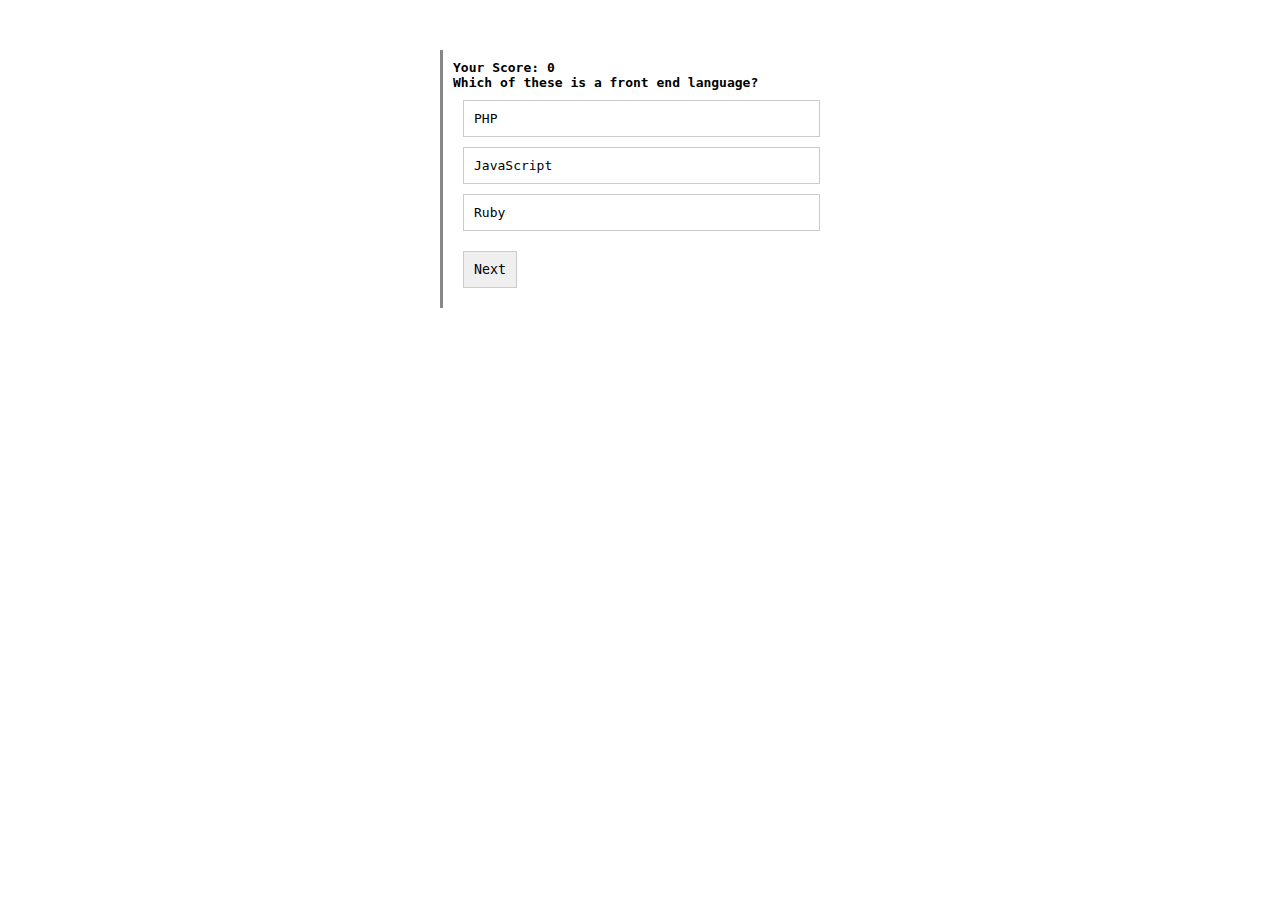
<file: index.html>
<!DOCTYPE html>
<html lang="en">
<head>
    <meta charset="UTF-8">
    <meta name="viewport" content="width=device-width, initial-scale=1.0">
    <title>JavaScript Quiz</title>
    <link rel="stylesheet" href="styles.css">
</head>
<body>
    <div class="holder">
        <div class="quiz_card">
            <b class="score"></b>
            <p id="question">Questions</p>
            <p id="a" onclick="checkAns(this.id)">Option A</p>
            <p id="b" onclick="checkAns(this.id)">Option B</p>
            <p id="c" onclick="checkAns(this.id)">Option C</p>
            <button id="btn" onclick="submit()">Next</button>
        </div>        

        <div class="score_card">
            <h3>Game Over!</h3>
            <h4 id="score"></h4>
            <button id="startbtn" onclick="start_again()">Start again</button>
        </div>
    </div>

</body>
</html>

<script src="script.js"></script>
</file>
<file: styles.css>
* {
    margin: 0;
    padding: 0;
    font-family: monospace;
}

.holder {
    width: 400px;
    margin: 50px auto;
    border-left: 3px solid #888;
    padding: 10px;
    box-sizing: border-box;
}

#question {
    font-weight: bold;
}

#a, #b, #c, #btn, #startbtn {
    border: 1px solid #ccc;
    padding: 10px;
    margin: 10px;
    cursor: pointer;
}

#startbtn {
    display: block;
    margin: auto;
}

.score_card {
    display: none;
}

p.score {
    float: right;
    font-size: 1em;
    background-color: #000;
    color: #FFF;
    padding: 10px;
}

h3, h4 {
    text-align: center;
    line-height: 50px;
}

@media (max-width: 768px){
    body {
        padding: 20px;
    }

    .holder {
        width: 100%;
    }
}
</file>
